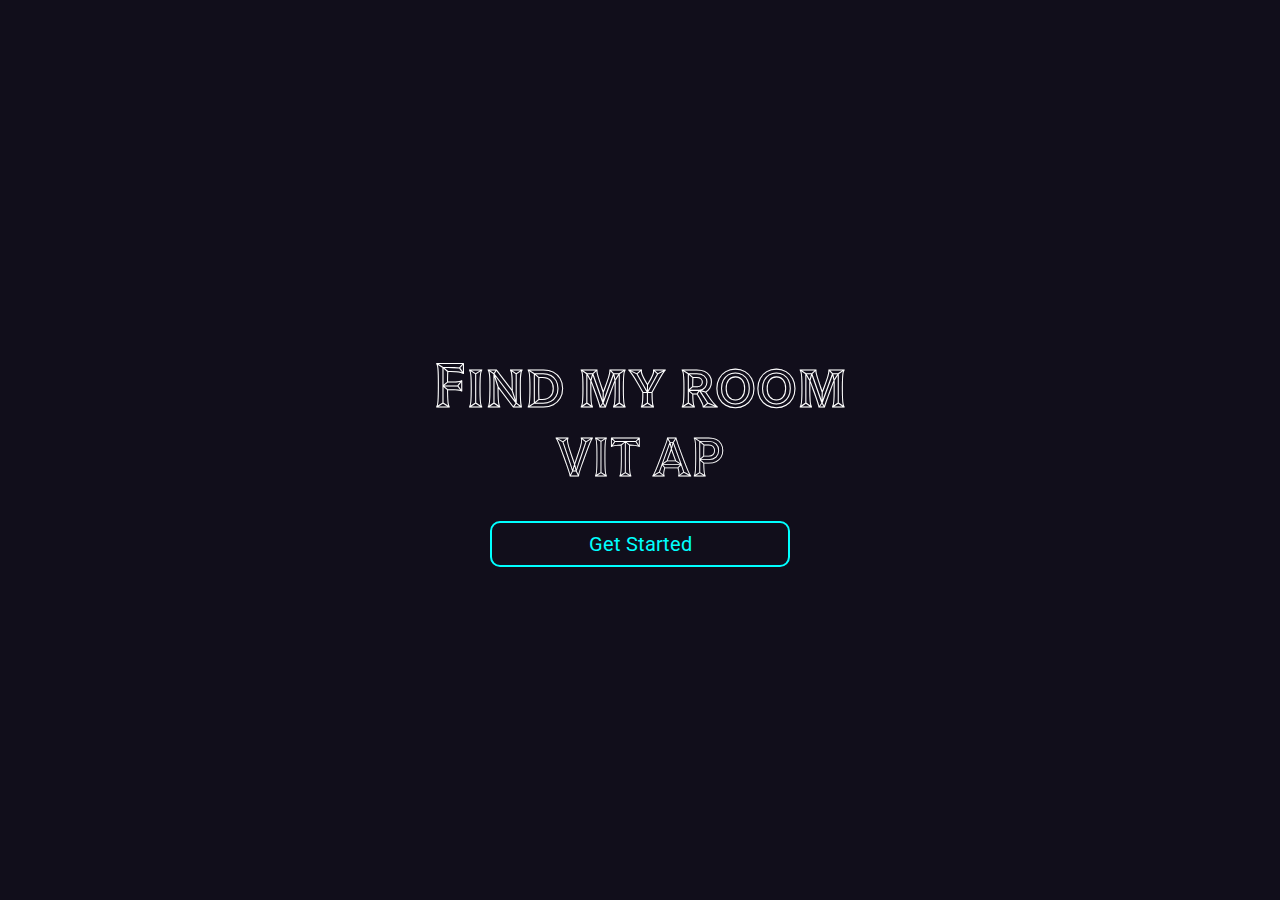
<file: index.html>
<!DOCTYPE html>
<html>

<head>
    <link rel="stylesheet" href="https://stackpath.bootstrapcdn.com/bootstrap/4.5.2/css/bootstrap.min.css" integrity="sha384-JcKb8q3iqJ61gNV9KGb8thSsNjpSL0n8PARn9HuZOnIxN0hoP+VmmDGMN5t9UJ0Z" crossorigin="anonymous">
    <link rel="stylesheet" href="homepage.css">
    <meta charset="UTF-8">
    <meta name="viewport" content="width=device-width, initial-scale=1.0">
    <title>Find My Room</title>
    <script src="https://code.jquery.com/jquery-3.5.1.slim.min.js" integrity="sha384-DfXdz2htPH0lsSSs5nCTpuj/zy4C+OGpamoFVy38MVBnE+IbbVYUew+OrCXaRkfj" crossorigin="anonymous"></script>
    <script src="https://cdn.jsdelivr.net/npm/popper.js@1.16.1/dist/umd/popper.min.js" integrity="sha384-9/reFTGAW83EW2RDu2S0VKaIzap3H66lZH81PoYlFhbGU+6BZp6G7niu735Sk7lN" crossorigin="anonymous"></script>
    <script src="https://stackpath.bootstrapcdn.com/bootstrap/4.5.2/js/bootstrap.min.js" integrity="sha384-B4gt1jrGC7Jh4AgTPSdUtOBvfO8shuf57BaghqFfPlYxofvL8/KUEfYiJOMMV+rV" crossorigin="anonymous"></script>
</head>

<body>

    <div id="SectionHomePage" class="bg d-flex flex-column justify-content-center text-center">
        <h1 class="text-white" id="tilttext"><span style="font-size: clamp(45px, 7vw, 80px);">Find my room</span> <br> VIT AP</h1>
        <div class="d-flex flex-column align-items-center">
            <a href="selectroom.html" class="btn blockbt">Get Started</a>
        </div>
        </div>
    </div>
</body>

</html>
</file>
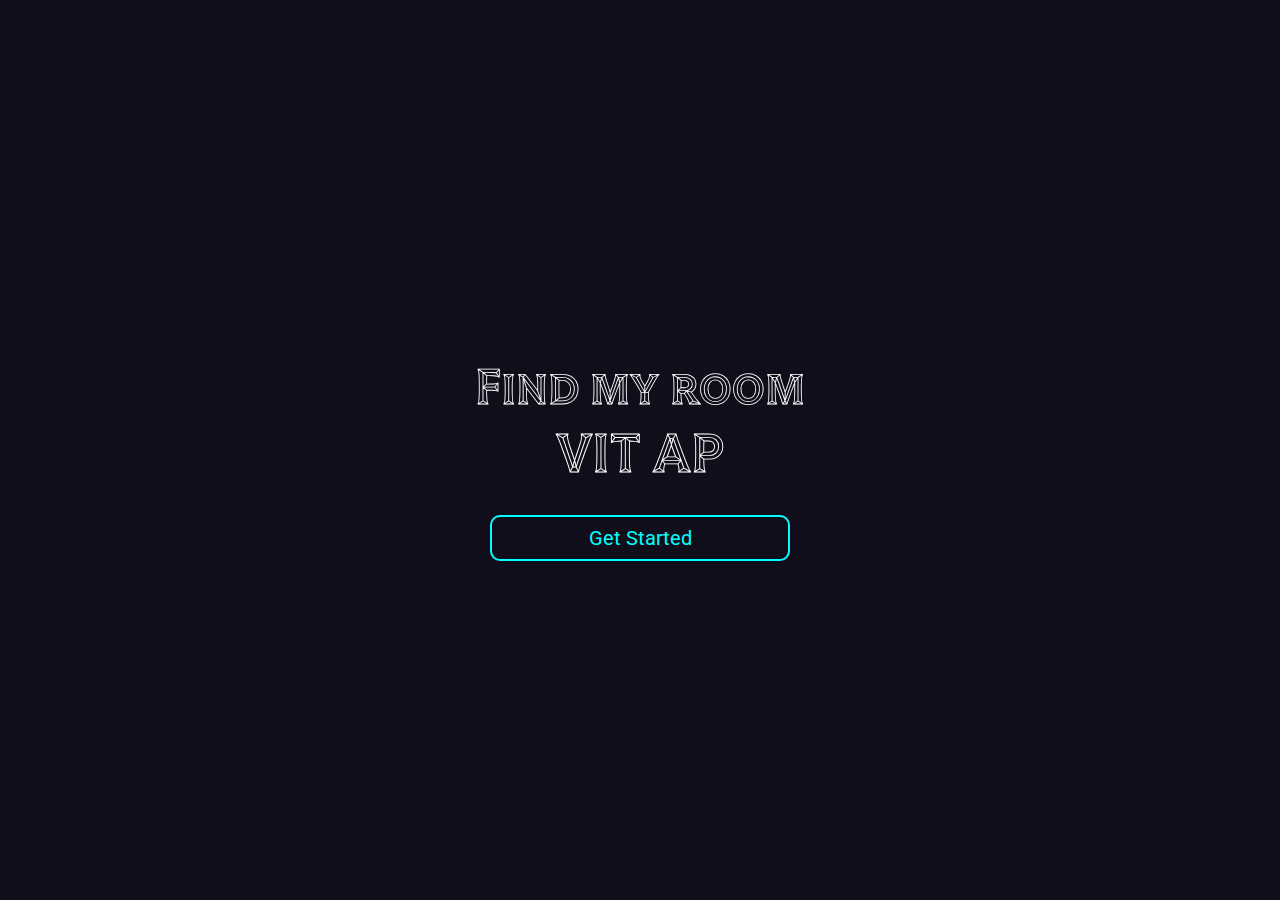
<file: homepage.html>
<!DOCTYPE html>
<html>

<head>
    <link rel="stylesheet" href="https://stackpath.bootstrapcdn.com/bootstrap/4.5.2/css/bootstrap.min.css" integrity="sha384-JcKb8q3iqJ61gNV9KGb8thSsNjpSL0n8PARn9HuZOnIxN0hoP+VmmDGMN5t9UJ0Z" crossorigin="anonymous">
    <link rel="stylesheet" href="homepage.css">
    <script src="https://code.jquery.com/jquery-3.5.1.slim.min.js" integrity="sha384-DfXdz2htPH0lsSSs5nCTpuj/zy4C+OGpamoFVy38MVBnE+IbbVYUew+OrCXaRkfj" crossorigin="anonymous"></script>
    <script src="https://cdn.jsdelivr.net/npm/popper.js@1.16.1/dist/umd/popper.min.js" integrity="sha384-9/reFTGAW83EW2RDu2S0VKaIzap3H66lZH81PoYlFhbGU+6BZp6G7niu735Sk7lN" crossorigin="anonymous"></script>
    <script src="https://stackpath.bootstrapcdn.com/bootstrap/4.5.2/js/bootstrap.min.js" integrity="sha384-B4gt1jrGC7Jh4AgTPSdUtOBvfO8shuf57BaghqFfPlYxofvL8/KUEfYiJOMMV+rV" crossorigin="anonymous"></script>
</head>

<body>

    <div id="SectionHomePage" class="bg d-flex flex-column justify-content-center text-center">
        <h1 class="text-white" id="tilttext"><span style="font-size:5vw;">Find my room</span> <br> VIT AP</h1>
        <div class="d-flex flex-column align-items-center">
            <a href="selectroom.html" class="btn blockbt">Get Started</a>
        </div>
        </div>
    </div>
</body>

</html>
</file>
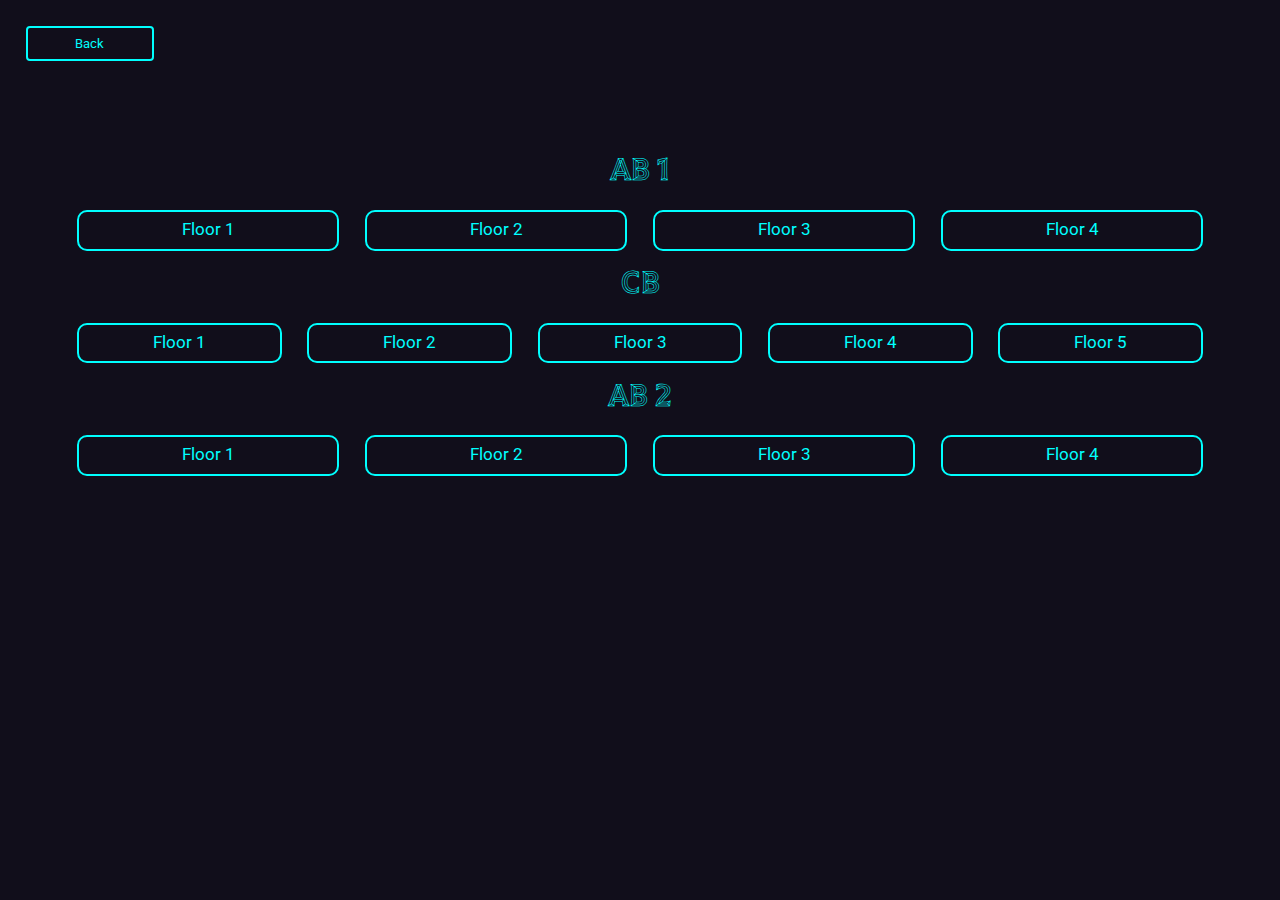
<file: selectroom.html>
<!DOCTYPE html>
<html>

<head>
    <link rel="stylesheet" href="https://stackpath.bootstrapcdn.com/bootstrap/4.5.2/css/bootstrap.min.css" integrity="sha384-JcKb8q3iqJ61gNV9KGb8thSsNjpSL0n8PARn9HuZOnIxN0hoP+VmmDGMN5t9UJ0Z" crossorigin="anonymous">
    <link rel="stylesheet" href="homepage.css">
    <link rel="stylesheet" href="selectroom.css">
    <script src="https://code.jquery.com/jquery-3.5.1.slim.min.js" integrity="sha384-DfXdz2htPH0lsSSs5nCTpuj/zy4C+OGpamoFVy38MVBnE+IbbVYUew+OrCXaRkfj" crossorigin="anonymous"></script>
    <script src="https://cdn.jsdelivr.net/npm/popper.js@1.16.1/dist/umd/popper.min.js" integrity="sha384-9/reFTGAW83EW2RDu2S0VKaIzap3H66lZH81PoYlFhbGU+6BZp6G7niu735Sk7lN" crossorigin="anonymous"></script>
    <script src="https://stackpath.bootstrapcdn.com/bootstrap/4.5.2/js/bootstrap.min.js" integrity="sha384-B4gt1jrGC7Jh4AgTPSdUtOBvfO8shuf57BaghqFfPlYxofvL8/KUEfYiJOMMV+rV" crossorigin="anonymous"></script>
</head>

<body class="bg">
    <div class="d-flex"><a href="index.html" class="btn backbt mr-auto">Back</a></div>
    <div class="temp">
    <h2 class="blockheading">AB 1</h2>
    <div class="d-flex flex-row text-center">
        <a href ="AB1_floor1.html" class="btn floorbt">Floor 1</a>
        <a href ="AB1_floor2.html" class="btn floorbt">Floor 2</a>
        <a href ="AB1_floor3.html" class="btn floorbt">Floor 3</a>
        <a href ="AB1_floor4.html" class="btn floorbt">Floor 4</a>
    </div>

    <h2 class="blockheading">CB</h2>
    <div class="d-flex flex-row text-center">
        <a href ="AB1_floor1.html" class="btn floorbt">Floor 1</a>
        <a href ="AB1_floor2.html" class="btn floorbt">Floor 2</a>
        <a href ="AB1_floor3.html" class="btn floorbt">Floor 3</a>
        <a href ="AB1_floor4.html" class="btn floorbt">Floor 4</a>
        <a href ="AB1_floor5.html" class="btn floorbt">Floor 5</a>
    </div>

    <h2 class="blockheading">AB 2</h2>
    <div class="d-flex flex-row text-center">
        <a href ="AB1_floor1.html" class="btn floorbt">Floor 1</a>
        <a href ="AB1_floor2.html" class="btn floorbt">Floor 2</a>
        <a href ="AB1_floor3.html" class="btn floorbt">Floor 3</a>
        <a href ="AB1_floor4.html" class="btn floorbt">Floor 4</a>
    </div>
    </div>
</body>
</file>
<file: homepage.css>
@import url('https://fonts.googleapis.com/css2?family=Bree+Serif&family=Caveat:wght@400;700&family=Lobster&family=Monoton&family=Open+Sans:ital,wght@0,400;0,700;1,400;1,700&family=Playfair+Display+SC:ital,wght@0,400;0,700;1,700&family=Playfair+Display:ital,wght@0,400;0,700;1,700&family=Roboto:ital,wght@0,400;0,700;1,400;1,700&family=Source+Sans+Pro:ital,wght@0,400;0,700;1,700&family=Work+Sans:ital,wght@0,400;0,700;1,700&family=Tilt+Prism&display=swap');

.bg {
    background-color: #110e1b;
    text-align: center;
    height: 100vh;
}

#tilttext {
    font-family: 'Tilt Prism', cursive;
    font-weight: 400;
    font-style: normal;
    color: #fff;
    transform: scale(0.8);
    animation: appearGlow 0.8s ease-out forwards;
    font-size: clamp(35px, 6vw, 70px);

}

@keyframes appearGlow {
    0% {
        text-shadow: 0 0 0px #0ff;
    }

    100% {
        transform: scale(1);
        text-shadow: 0 0 10px #0ff, 0 0 20px #0ff;
    }
}

.blockbt {
    margin: 5px;
    color: #0ff;
    border: 2px solid #0ff;
    transition: background-color 0.3s, color 0.3s;
    font-size: clamp(14px, 3vw, 20px); /* Button readable on all screens */
    width: clamp(150px, 30vw, 300px);
    border-radius:10px;
}

.blockbt:hover {
    color: #0ff;
    box-shadow: 0 0 10px #0ff, 0 0 20px #0ff;
}
</file>
<file: selectroom.css>
.backbt {
    margin: 2vw;
    color: #0ff;
    border: 2px solid #0ff;
    transition: background-color 0.3s, color 0.3s;
    font-size: 1vw;
    width: 10vw;
}

.backbt:hover {
    color: #0ff;
    box-shadow: 0 0 10px #0ff, 0 0 20px #0ff;
}
.floorbt {
    margin: 1vw;
    color: #0ff;
    border: 2px solid #0ff;
    transition: background-color 0.3s, color 0.3s;
    font-size: 1.3vw;
    width: 30vw;
    border-radius:10px;
}
.floorbt:hover {
    color: #0ff;
    box-shadow: 0 0 10px #0ff, 0 0 20px #0ff;
}
.blockheading{
    color:#0ff;
    font-family: 'Tilt Prism', cursive;
    font-weight: 400;
    font-size:2.5vw;
}
.temp{
    padding:5vw;
}
</file>
